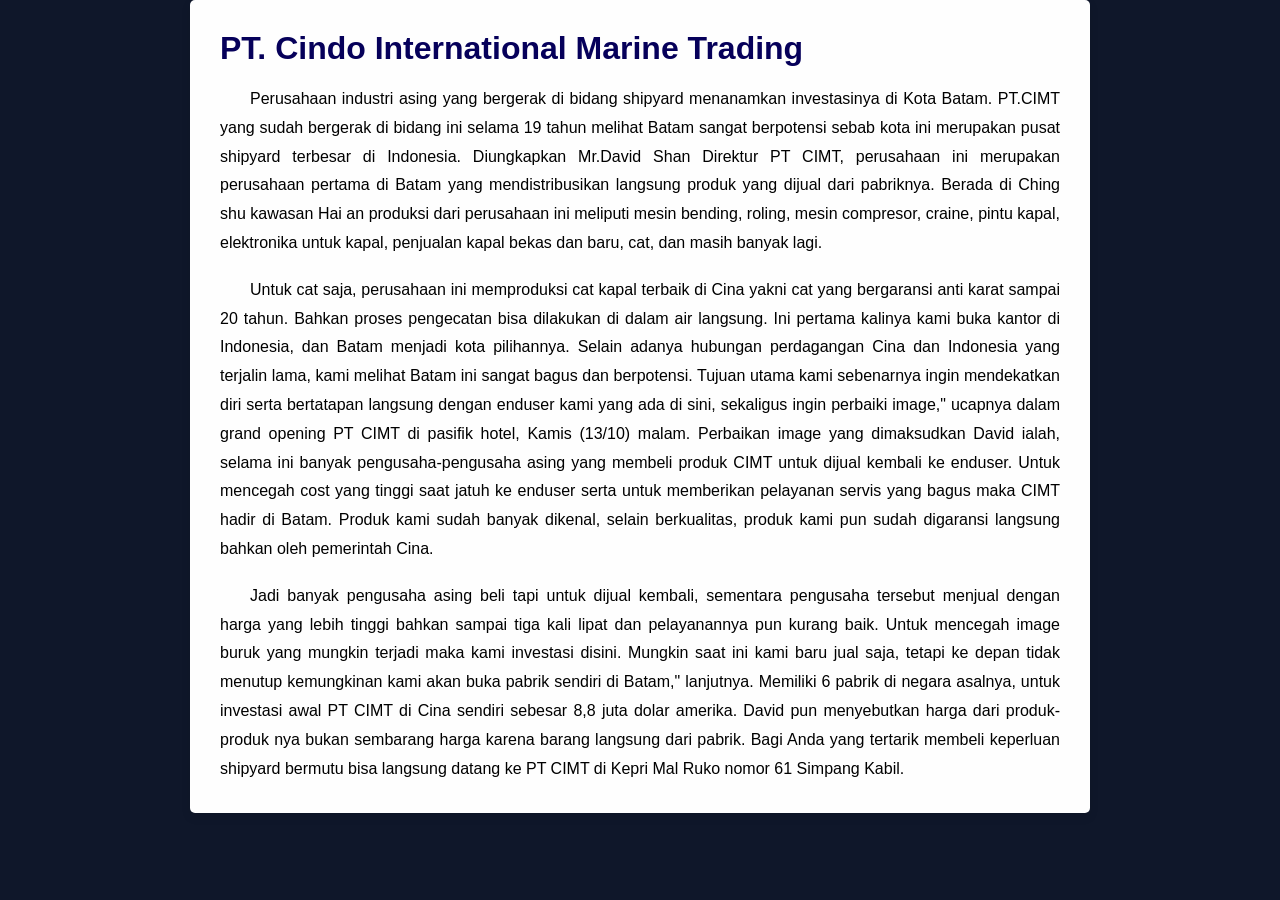
<file: learn.html>
<!DOCTYPE html>
<html lang="en">
<head>
   <meta charset="UTF-8">
   <meta name="viewport" content="width=device-width, initial-scale=1.0">
   <title>Learn more...</title>

   <link rel="stylesheet" href="css/style.css">
   <link rel="stylesheet" href="css/about.css">

</head>
<body>

   <div class="learn-more">
      <h1 class="learn-more-title">PT. Cindo International Marine Trading</h1>

      <br>

      <p class="learn-more-text">
      Perusahaan industri asing yang bergerak di bidang shipyard menanamkan investasinya di Kota Batam. 
      PT.CIMT yang sudah bergerak di bidang ini selama 19 tahun melihat Batam sangat berpotensi 
      sebab kota ini merupakan pusat shipyard terbesar di Indonesia.
      Diungkapkan Mr.David Shan Direktur PT CIMT, perusahaan ini merupakan perusahaan pertama 
      di Batam yang mendistribusikan langsung produk yang dijual dari pabriknya. 
      Berada di Ching shu kawasan Hai an produksi dari perusahaan ini meliputi mesin bending, 
      roling, mesin compresor, craine, pintu kapal, elektronika untuk kapal, 
      penjualan kapal bekas dan baru, cat, dan masih banyak lagi.</p>
      <br>
      <p class="learn-more-text">
      Untuk cat saja, perusahaan ini memproduksi cat kapal terbaik di Cina yakni cat yang 
      bergaransi anti karat sampai 20 tahun. Bahkan proses pengecatan bisa dilakukan di dalam air langsung.
      Ini pertama kalinya kami buka kantor di Indonesia, dan Batam menjadi kota pilihannya. 
      Selain adanya hubungan perdagangan Cina dan Indonesia yang terjalin lama, 
      kami melihat Batam ini sangat bagus dan berpotensi. Tujuan utama kami sebenarnya ingin 
      mendekatkan diri serta bertatapan langsung dengan enduser kami yang ada di sini, 
      sekaligus ingin perbaiki image," ucapnya dalam grand opening PT CIMT di pasifik hotel, Kamis (13/10) malam.
      Perbaikan image yang dimaksudkan David ialah, selama ini banyak pengusaha-pengusaha asing yang membeli produk CIMT untuk dijual kembali ke enduser. 
      Untuk mencegah cost yang tinggi saat jatuh ke enduser serta untuk memberikan pelayanan servis yang bagus maka CIMT hadir di Batam.
      Produk kami sudah banyak dikenal, selain berkualitas, produk kami pun sudah digaransi 
      langsung bahkan oleh pemerintah Cina.</p>
      <br>
      <p class="learn-more-text">
      Jadi banyak pengusaha asing beli tapi untuk dijual kembali, 
      sementara pengusaha tersebut menjual dengan harga yang lebih tinggi bahkan sampai tiga kali lipat 
      dan pelayanannya pun kurang baik. Untuk mencegah image buruk yang mungkin terjadi maka kami investasi disini. 
      Mungkin saat ini kami baru jual saja, tetapi ke depan tidak menutup kemungkinan kami akan buka pabrik sendiri di Batam," lanjutnya.
      Memiliki 6 pabrik di negara asalnya, untuk investasi awal PT CIMT di Cina sendiri sebesar 8,8 juta dolar amerika. 
      David pun menyebutkan harga dari produk-produk nya bukan sembarang harga karena barang langsung dari pabrik. 
      Bagi Anda yang tertarik membeli keperluan shipyard bermutu bisa langsung datang ke PT CIMT di Kepri Mal Ruko nomor 61 Simpang Kabil.
      </p>

   </div>
   
</body>
</html>
</file>
<file: css/style.css>
/* Css Utama */

*{
   margin: 0;
   padding: 0;
   list-style: none;
   font-family: 'Segoe UI', Tahoma, Geneva, Verdana, sans-serif;
   box-sizing: border-box;
}

html{
   scroll-behavior: smooth;
}

body{
   background-position: center;
   background-color: rgb(15, 23, 42);
   background-blend-mode: multiply;
   background-size: cover;
   background-repeat: no-repeat;
   overflow-x: hidden;
   height: 100vh;
}
</file>
<file: css/about.css>
/* About Us */

.hero-about{
   position: relative;
   overflow: hidden;
}
.hero-about::before{
   content: "";
   position: absolute;
   top: 0; left: 0; right: 0; bottom: 0;
   background-image: url('../img/bg_about.jpeg');
   background-size: cover;
   filter: blur(5px);
   z-index: -1;
}

.heading-about h2{
   color: #000000;
   font-size: 32px;
   text-align: center;
   margin-top: 100px;
}

.container-about{
   display: flex;
   justify-content: center;
   align-items: center;
   width: 85%;
   margin: 80px auto;
}

.hero-content{
   flex: 1;
   width: 600px;
   margin: 0px 25px;
   animation: fadeInUp 2s ease;
}

.hero-content h2{
   font-size: 28px;
   margin-bottom: 20px;
   margin-top: -10%;
   color: #000;
}

.hero-content p{
   font-size: 18px;
   line-height: 1.5;
   margin-bottom: 40px;
   color: #000;
}

.hero-media{
   flex: 1;
   width: 600px;
   margin: auto;
   margin-bottom: 40px;
   animation: fadeInRight 2s ease;
}

.vicompro{
   width: 100%;
   height: auto;
   border-radius: 15px;
   border: 2px solid #cbd5e1;
}

.hero-content a{
   display: inline-block;
   background-color: #fff;
   color: #000;
   margin-left: 1px;
   text-decoration: none;
   font-size: 12px;
   padding: 2px 2px;
   border-radius: 5px;
}
.hero-content a:hover{
   color: #fff;
   background-color: #1034a6;
}


/* Learn More Blank */
.learn-more{
   max-width: 900px;
   margin: auto;
   background: #fefefe;
   padding: 30px;
   border-radius: 5px;
   box-shadow: 0 4px 10px rgba(0,0,0,0.1);
}

.learn-more-title{
   color: #06005a;
}

.learn-more-text{
   line-height: 1.8;
   text-align: justify;
   text-indent: 30px;
}
@media (max-width: 768px){
   .heading-about h2 {
      font-size: 26px;
      margin-bottom: 20px;
   }
   .container-about {
      width: 100%;
      flex-direction: column;
      margin: 0px;
      padding: 0px 30px;
   }
   .hero-content {
      width: 100%;
      margin: 35px 0px;
   }
   .hero-content h2 {
      font-size: 22px;
      margin-bottom: 5px;
   }
   .hero-content p {
      font-size: 16px;
      margin-bottom: -3%;
   }
   .hero-media {
      width: 100%;
      margin-bottom: 50px;
   }
   .hero-content a{
      display: inline-block;
      background-color: #fff;
      color: #000;
      margin-left: 1px;
      text-decoration: none;
      font-size: 12px;
      padding: 1px 1px;
      border-radius: 3px;
   }
}


/* Team */
.team-section{
   width:100%;
   min-height:100vh;
   padding:40px 20px;
   background:rgb(15, 23, 42);
   color:white;
}

.heading-team{
   text-align:center;
   margin-bottom:50px;
   margin-top: 75px;
}

.heading-team span{
   color:#38bdf8;
   font-weight:700;
   letter-spacing:2px;
   font-size: 18px;
}

.heading-team h1{
   font-size:40px;
   margin-top:5px;
}

.heading-team p{
   max-width: 600px;
   margin: auto;
   color: #cbd5e1;
   font-size: 16px;
   line-height: 1.8;
   margin-bottom: -20px;
}

.swiper{
   max-width: 1300px;
   margin: auto;
   padding-bottom: 40px;
}

.card.card-team{
   position:relative;
   max-width: 250px;
   height: 320px;
   margin: auto;
   overflow:hidden;
   border-radius:30px;
   transition:.5s ease;
   border: 2px solid #cbd5e1;
}

.card.card-team img{
   width:100%;
   height:100%;
   object-fit:cover;
}
.card.card-team::before{
   content:'';
   position:absolute;
   inset:0;
   background:linear-gradient(to top,rgba(0,0,0,.8), transparent);
   z-index:1;
}

.overlay-team{
   position:absolute;
   text-align: center;
   left:10px;
   right:10px;
   bottom:10px;
   z-index:2;
   background:rgba(255,255,255,.12);
   backdrop-filter:blur(20px);
   border:1px solid rgba(255,255,255,.1);
   border-radius:20px;
   padding:10px;
   transition:.4s;
}

.overlay-team h2{
   font-size: 18px;
}

.overlay-team p{
   font-size: 13px;
}

.card.card-team:hover{
   transform:translateY(5px);
}

.swiper-slide-active .card.card-team{
   box-shadow:0 30px 60px rgba(0,0,0,.4);
}

.swiper-button-next,
.swiper-button-prev{
   color:white;
}

.swiper-pagination-bullet{
   background:white;
}
@keyframes fadeInUp{
   0% {
      opacity: 0;
      transform: translateY(50px);
   }
   100% {
      opacity: 1;
      transform: translateY(0px);
   }
}
@keyframes fadeInRight{
   0% {
      opacity: 0;
      transform: translateX(-50px);
   }
   100% {
      opacity: 1;
      transform: translateY(0px);
   }
}
@media (max-width: 768px){
   .heading-team span {
      font-size: 16px;
   }
   .heading-team h1 {
      font-size: 36px;
   }
   .heading-team p {
      font-size: 14px;
   }
   .card.card-team {
      position:relative;
      max-width: 250px;
      height: 320px;
      margin: auto;
      overflow:hidden;
      border-radius:30px;
      transition:.5s ease;
   }
}
</file>
